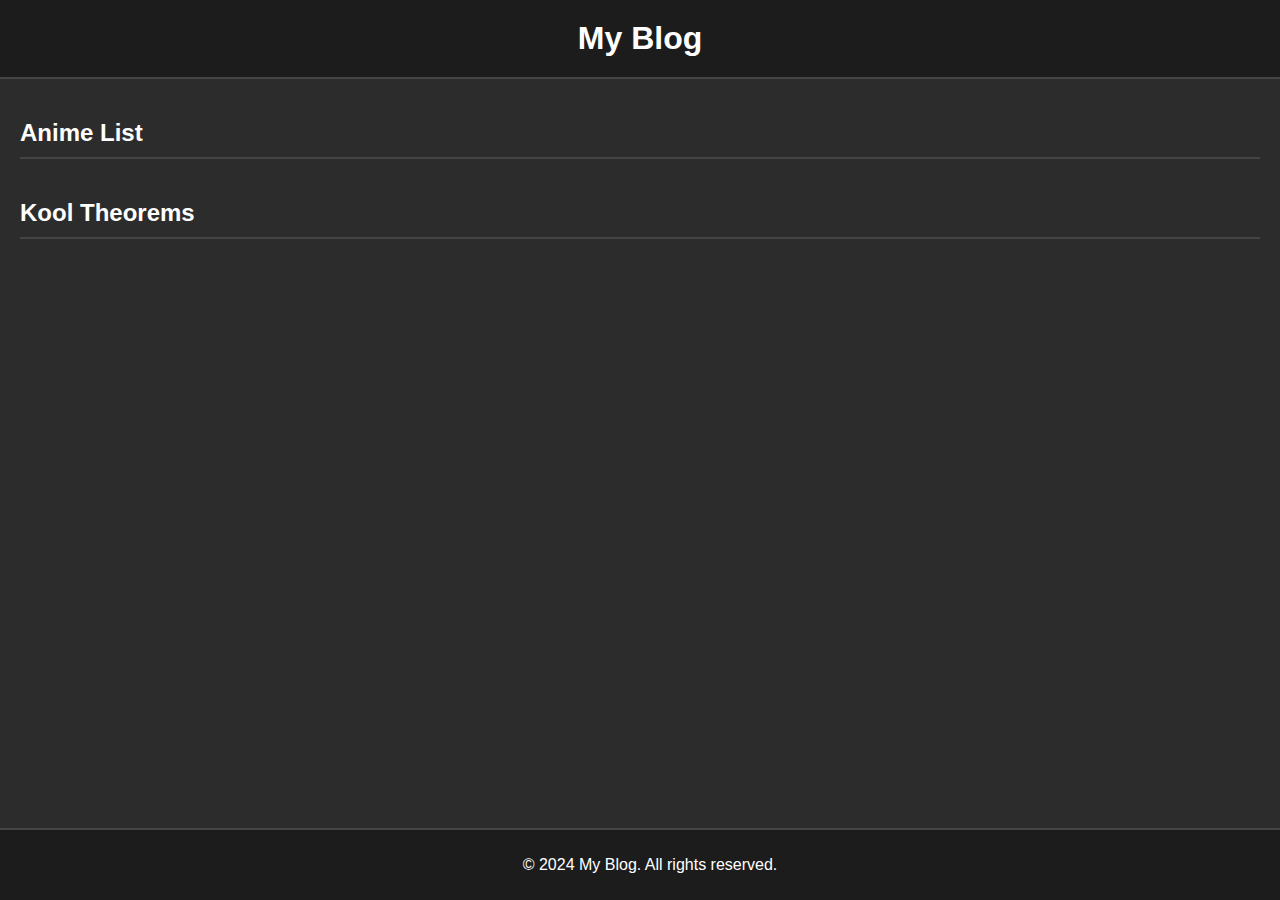
<file: index.html>
<!DOCTYPE html>
<html lang="en">
<head>
    <meta charset="UTF-8">
    <meta name="viewport" content="width=device-width, initial-scale=1.0">
    <title>My Blog</title>
    <link rel="stylesheet" href="styles.css">
</head>
<body>
    <header>
        <h1>My Blog</h1>
    </header>
    <main>
        <section id="anime-list">
            <h2><a href="anime-list.html">Anime List</a></h2>
        </section>
        <section id="kool-theorems">
            <h2><a href="kool-theorems.html">Kool Theorems</a></h2>
        </section>
    </main>
    <footer>
        <p>&copy; 2024 My Blog. All rights reserved.</p>
    </footer>
</body>
</html>
</file>
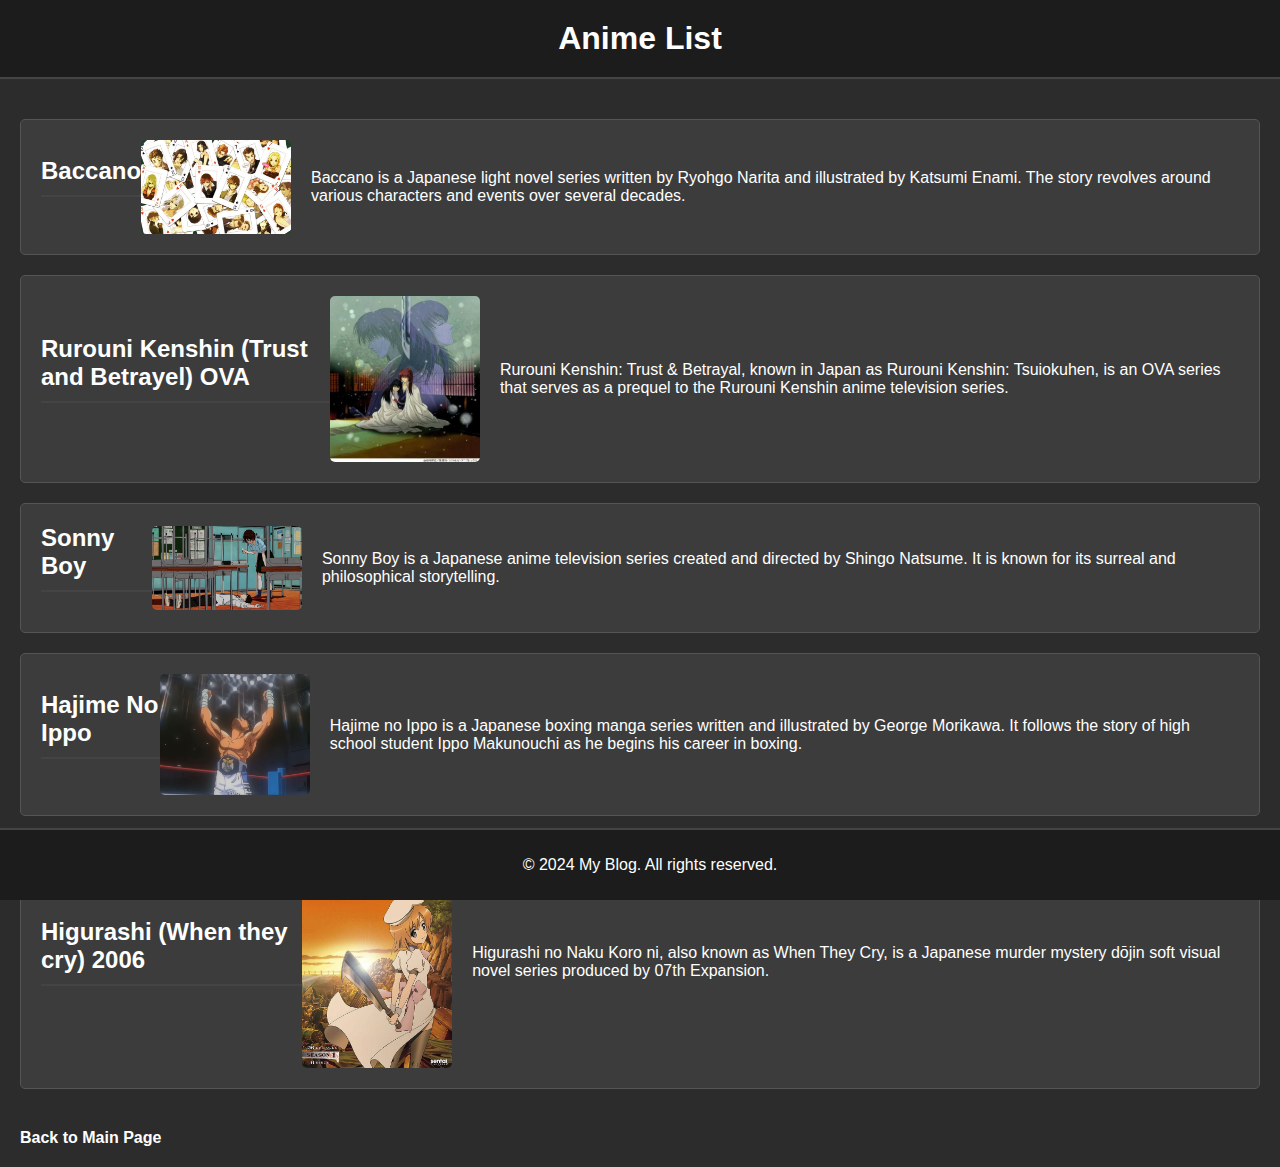
<file: anime-list.html>
<!DOCTYPE html>
<html lang="en">
<head>
    <meta charset="UTF-8">
    <meta name="viewport" content="width=device-width, initial-scale=1.0">
    <title>Anime List</title>
    <link rel="stylesheet" href="styles.css">
</head>
<body>
    <header>
        <h1>Anime List</h1>
    </header>
    <main>
        <section>
            <article>
                <h2>Baccano</h2>
                <img src="baccano1.jpg" alt="Baccano" class="anime-image">
                <p>Baccano is a Japanese light novel series written by Ryohgo Narita and illustrated by Katsumi Enami. The story revolves around various characters and events over several decades.</p>
            </article>
            <article>
                <h2>Rurouni Kenshin (Trust and Betrayel) OVA</h2>
                <img src="tnb1.jpg" alt="Rurouni Kenshin (Trust and Betrayel) OVA" class="anime-image">
                <p>Rurouni Kenshin: Trust & Betrayal, known in Japan as Rurouni Kenshin: Tsuiokuhen, is an OVA series that serves as a prequel to the Rurouni Kenshin anime television series.</p>
            </article>
            <article>
                <h2>Sonny Boy</h2>
                <img src="pic11.jpg" alt="Sonny Boy" class="anime-image">
                <p>Sonny Boy is a Japanese anime television series created and directed by Shingo Natsume. It is known for its surreal and philosophical storytelling.</p>
            </article>
            <article>
                <h2>Hajime No Ippo</h2>
                <img src="ippo1.jpg" alt="Hajime No Ippo" class="anime-image">
                <p>Hajime no Ippo is a Japanese boxing manga series written and illustrated by George Morikawa. It follows the story of high school student Ippo Makunouchi as he begins his career in boxing.</p>
            </article>
            <article>
                <h2>Higurashi (When they cry) 2006</h2>
                <img src="higurashi1.jpg" alt="Higurashi (When they cry) 2006" class="anime-image">
                <p>Higurashi no Naku Koro ni, also known as When They Cry, is a Japanese murder mystery dōjin soft visual novel series produced by 07th Expansion.</p>
            </article>
        </section>
        <a href="index.html">Back to Main Page</a>
    </main>
    <footer>
        <p>&copy; 2024 My Blog. All rights reserved.</p>
    </footer>
</body>
</html>
</file>
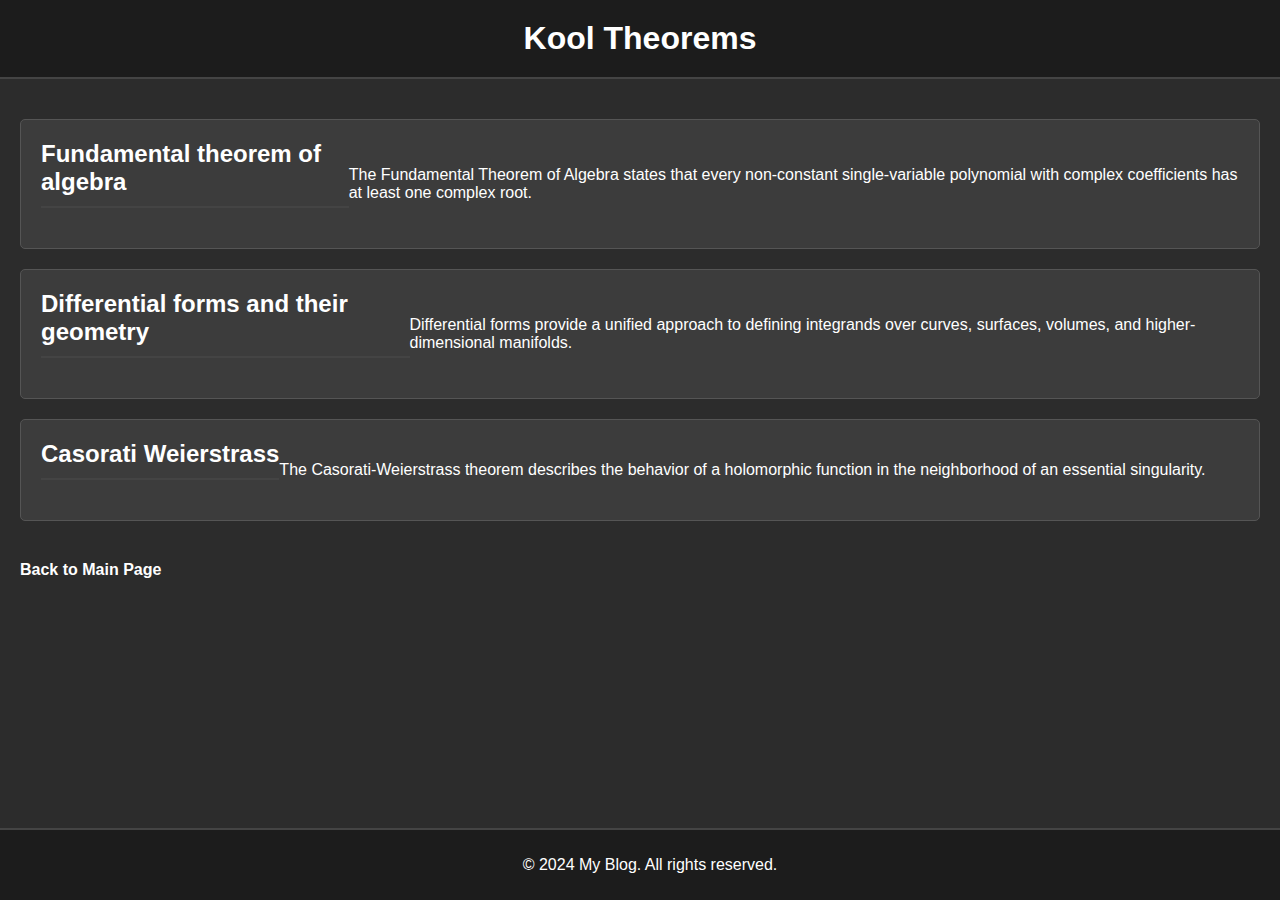
<file: kool-theorems.html>
<!DOCTYPE html>
<html lang="en">
<head>
    <meta charset="UTF-8">
    <meta name="viewport" content="width=device-width, initial-scale=1.0">
    <title>Kool Theorems</title>
    <link rel="stylesheet" href="styles.css">
</head>
<body>
    <header>
        <h1>Kool Theorems</h1>
    </header>
    <main>
        <section>
            <article>
                <h2>Fundamental theorem of algebra</h2>
                <p>The Fundamental Theorem of Algebra states that every non-constant single-variable polynomial with complex coefficients has at least one complex root.</p>
            </article>
            <article>
                <h2>Differential forms and their geometry</h2>
                <p>Differential forms provide a unified approach to defining integrands over curves, surfaces, volumes, and higher-dimensional manifolds.</p>
            </article>
            <article>
                <h2>Casorati Weierstrass</h2>
                <p>The Casorati-Weierstrass theorem describes the behavior of a holomorphic function in the neighborhood of an essential singularity.</p>
            </article>
        </section>
        <a href="index.html">Back to Main Page</a>
    </main>
    <footer>
        <p>&copy; 2024 My Blog. All rights reserved.</p>
    </footer>
</body>
</html>
</file>
<file: styles.css>
body {
    font-family: Arial, sans-serif;
    background-color: #2c2c2c;
    color: #ffffff;
    margin: 0;
    padding: 0;
}

header {
    background-color: #1c1c1c;
    padding: 20px;
    text-align: center;
    border-bottom: 2px solid #444444;
}

header h1 {
    margin: 0;
}

main {
    padding: 20px;
}

section {
    margin-bottom: 40px;
}

section h2 {
    border-bottom: 2px solid #444444;
    padding-bottom: 10px;
}

article {
    background-color: #3c3c3c;
    border: 1px solid #555555;
    border-radius: 5px;
    padding: 20px;
    margin-top: 20px;
    display: flex;
    align-items: center;
}

article h2 {
    margin-top: 0;
}

.anime-image {
    max-width: 150px;
    margin-right: 20px;
    border-radius: 5px;
}

footer {
    background-color: #1c1c1c;
    text-align: center;
    padding: 10px;
    border-top: 2px solid #444444;
    position: fixed;
    width: 100%;
    bottom: 0;
}

a {
    color: #ffffff;
    text-decoration: none;
    font-weight: bold;
}

a:hover {
    text-decoration: underline;
}
</file>
